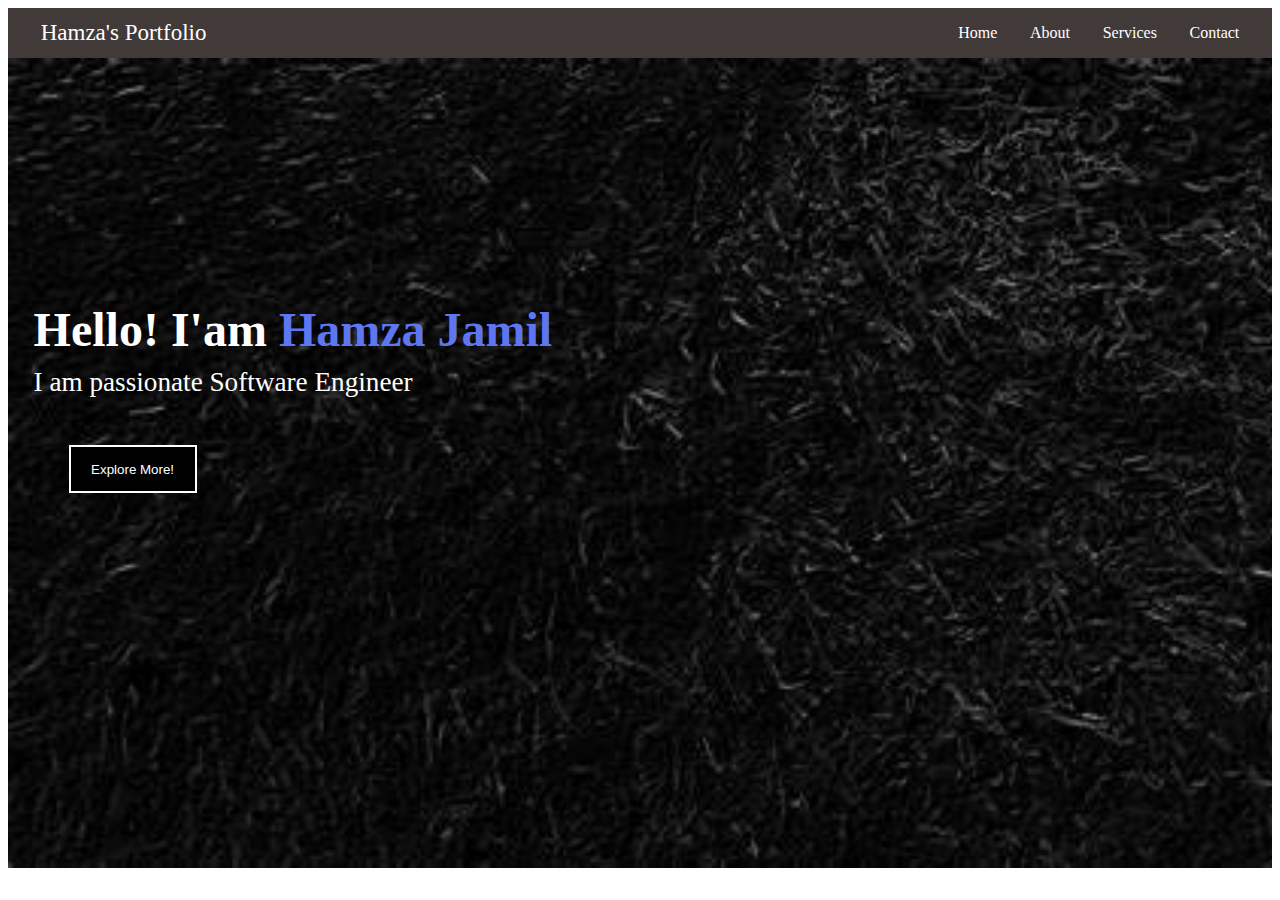
<file: index.html>
<!DOCTYPE html>
<html lang="en">
  <head>
    <meta charset="UTF-8" />
    <meta name="viewport" content="width=device-width, initial-scale=1.0" />
    <title>Portfolio Website</title>
    <link rel="stylesheet" href="/style.css" />
  </head>
  <body>
    <header>
      <div class="navbar-main ">
        <div class="logo">Hamza's Portfolio</div>
        <a class="Navbar-Component color hover decoration" href="">Home</a>
        <a class="Navbar-Component-1 color hover decoration"  href="/about.html">About</a>
        <a class="Navbar-Component-2 color hover decoration" href="">Services</a>
        <a class="Navbar-Component-3 color hover decoration" href="">Contact</a>
      </div>
    </header>

    <main>
<section>
   <div class="background-image-content">
    <div class="background-image"> </div>
            <div class="text">
                    <div><h1>Hello! I'am  <span >Hamza Jamil</span> </h1></div>
                    <p>I am passionate Software Engineer</p>

                    <div class="button-class"><button  class="color"><a class="decoration color" href="">Explore More!</a> </button></div>
            </div>

   
   </div>
 
 </section>
 
    </main>
  </body>
</html>
</file>
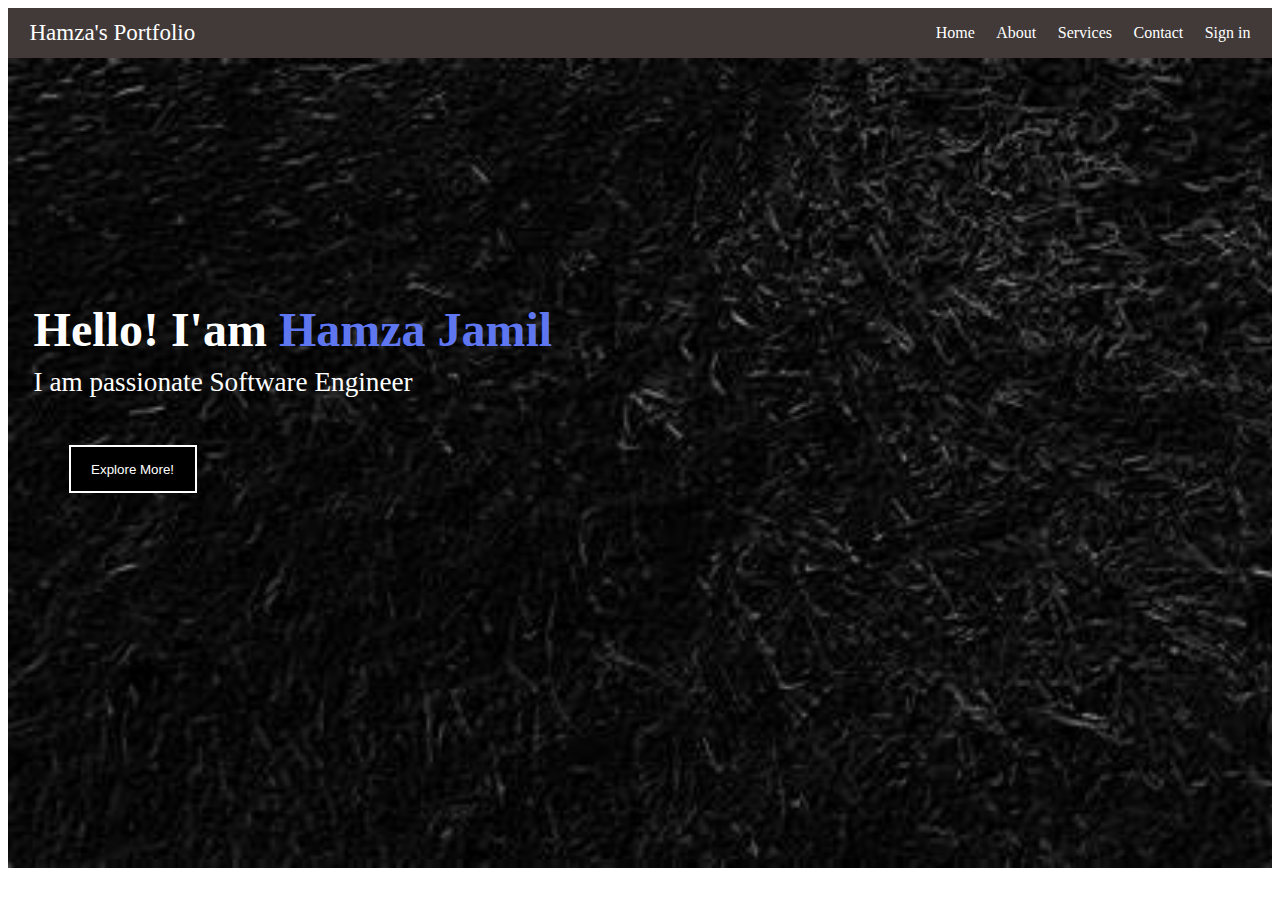
<file: New folder (2)/index.html>
<!DOCTYPE html>
<html lang="en">
  <head>
    <meta charset="UTF-8" />
    <meta name="viewport" content="width=device-width, initial-scale=1.0" />
    <title>Portfolio Website</title>
    <link rel="stylesheet" href="/style.css" />
  </head>
  <body>
    <header>
      <div class="navbar-main ">
        <div class="logo">Hamza's Portfolio</div>
        <a class="Navbar-Component color hover decoration" href="/index.html">Home</a>
        <a class="Navbar-Component-1 color hover decoration"  href="/about.html">About</a>
        <a class="Navbar-Component-2 color hover decoration" href="/services.html">Services</a>
        <a class="Navbar-Component-3 color hover decoration" href="contact.html">Contact</a>
       <a class="Navbar-Component color hover decoration" href="/sign.html">Sign in</a>
      </div>
    </header>

    <main>
<section>
   <div class="background-image-content">
    <div class="background-image"> </div>
            <div class="text">
                    <div><h1>Hello! I'am  <span >Hamza Jamil</span> </h1></div>
                    <p>I am passionate Software Engineer</p>

                    <div class="button-class"><button  class="color"><a class="decoration color" href="">Explore More!</a> </button></div>
            </div>

   
   </div>
 
 </section>
 
    </main>
  </body>
</html>
</file>
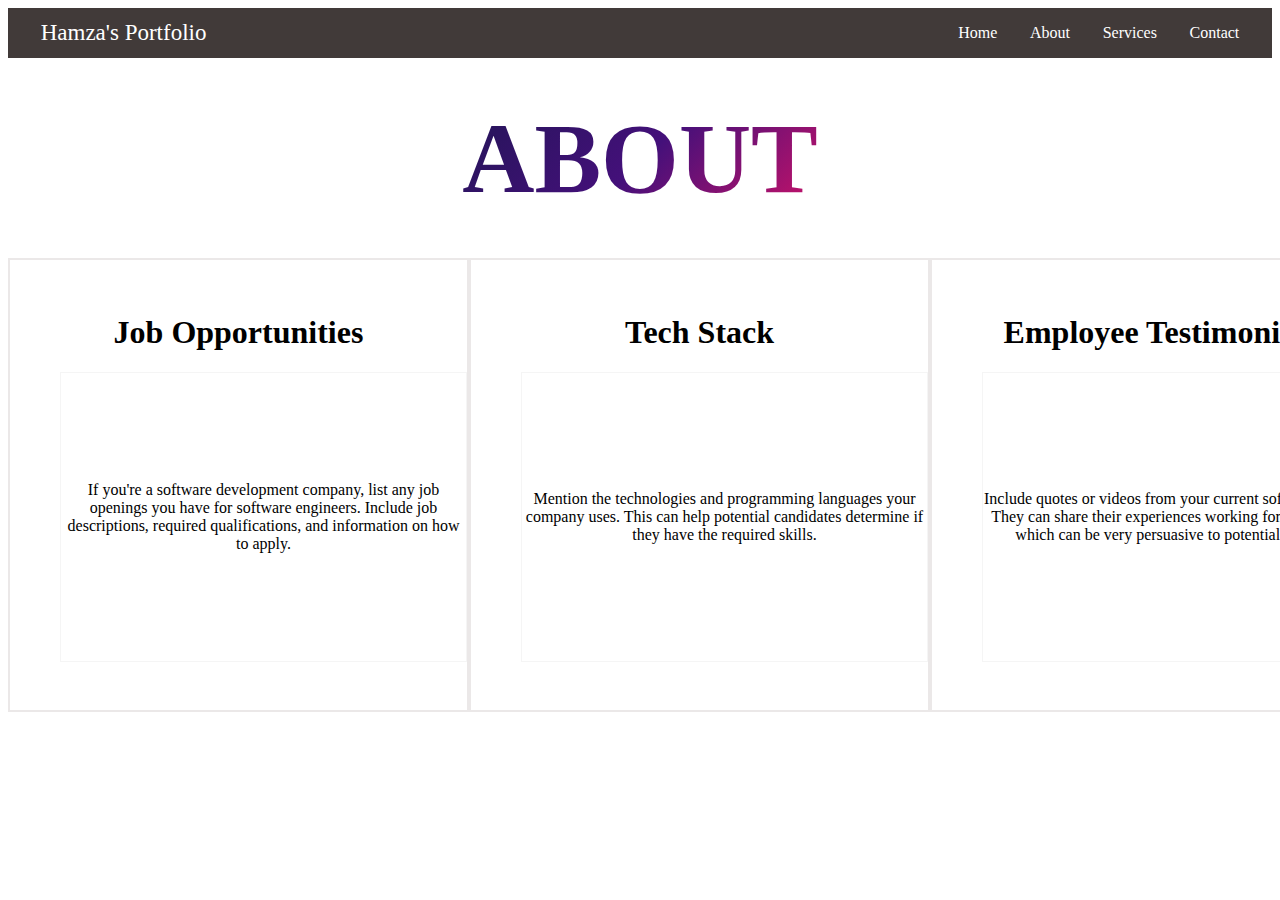
<file: about.html>
<!DOCTYPE html>
<html lang="en">
<head>
    <meta charset="UTF-8">
    <meta name="viewport" content="width=device-width, initial-scale=1.0">
    <link rel="stylesheet" href="/style.css">
    <title>About</title>
</head>
<body>
    <header>
        <div class="navbar-main">
          <div class="logo">Hamza's Portfolio</div>
          <a class="Navbar-Component color hover decoration" href="/index.html">Home</a>
          <a class="Navbar-Component-1 color hover decoration"  href="/about.html">About</a>
          <a class="Navbar-Component-2 color hover decoration" href="">Services</a>
          <a class="Navbar-Component-3 color hover decoration" href="">Contact</a>
  
      </header>
    <main>
    <section>
        <div class="container">
         <div class="container">
           <div class="container text-center" >
             <h3 class="animate-charcter" > ABOUT</h3>
           </div>
         </div>
       </div>
          <div class="about-main">
            <div class="about-component-1 box">
             <h1>Job Opportunities</h1>
             <div class="box-text"><p>If you're a software development company, list any job openings you have for software engineers. Include job descriptions, required qualifications, and information on how to apply.</div></p>
          </div>
          <div class="about-component-2 box">
             <h1>Tech Stack</h1>
             <div class="box-text"><p> Mention the technologies and programming languages your company uses. This can help potential candidates determine if they have the required skills.</div></p>
           </div>
           <div class="about-component-3 box">
            <h1>Employee Testimonials</h1>
            <div class="box-text"><p>Include quotes or videos from your current software engineers. They can share their experiences working for your company, which can be very persuasive to potential candidates.</div></p>
          </div>
          </div>
       
       </section>
    </main>
</body>
</html>
</file>
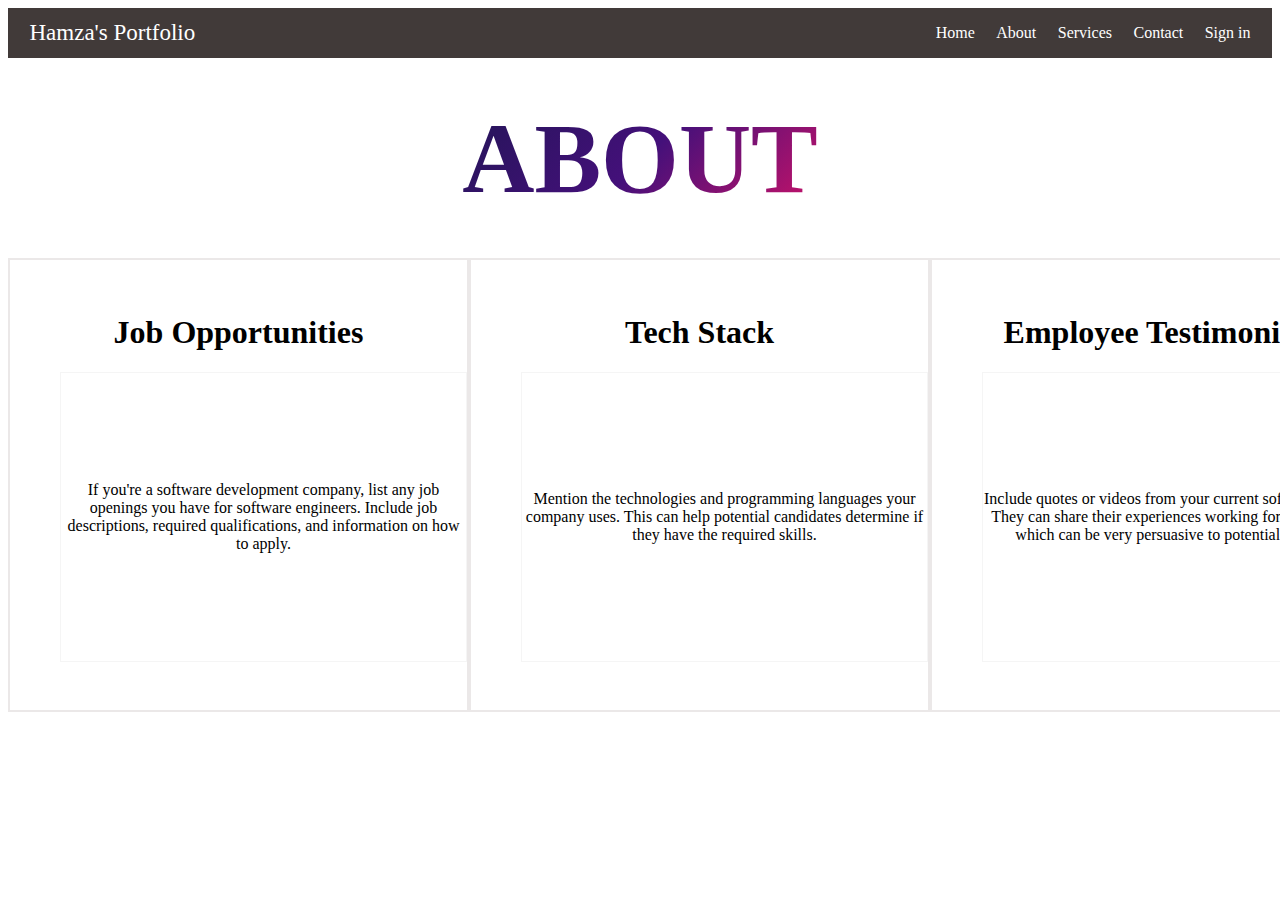
<file: New folder (2)/about.html>
<!DOCTYPE html>
<html lang="en">
<head>
    <meta charset="UTF-8">
    <meta name="viewport" content="width=device-width, initial-scale=1.0">
    <link rel="stylesheet" href="/style.css">
    <title>About</title>
</head>
<body>
    <header>
        <div class="navbar-main">
          <div class="logo">Hamza's Portfolio</div>
          <a class="Navbar-Component color hover decoration" href="/index.html">Home</a>
          <a class="Navbar-Component-1 color hover decoration"  href="/about.html">About</a>
          <a class="Navbar-Component-2 color hover decoration" href="/services.html">Services</a>
          <a class="Navbar-Component-3 color hover decoration" href="contact.html">Contact</a>
          <a class="Navbar-Component color hover decoration" href="/sign.html">Sign in</a>
  
      </header>
    <main>
    <section>
        <div class="container">
         <div class="container">
           <div class="container text-center" >
             <h3 class="animate-charcter" > ABOUT</h3>
           </div>
         </div>
       </div>
          <div class="about-main">
            <div class="about-component-1 box">
             <h1>Job Opportunities</h1>
             <div class="box-text"><p>If you're a software development company, list any job openings you have for software engineers. Include job descriptions, required qualifications, and information on how to apply.</div></p>
          </div>
          <div class="about-component-2 box">
             <h1>Tech Stack</h1>
             <div class="box-text"><p> Mention the technologies and programming languages your company uses. This can help potential candidates determine if they have the required skills.</div></p>
           </div>
           <div class="about-component-3 box">
            <h1>Employee Testimonials</h1>
            <div class="box-text"><p>Include quotes or videos from your current software engineers. They can share their experiences working for your company, which can be very persuasive to potential candidates.</div></p>
          </div>
          </div>
       
       </section>
    </main>
</body>
</html>
</file>
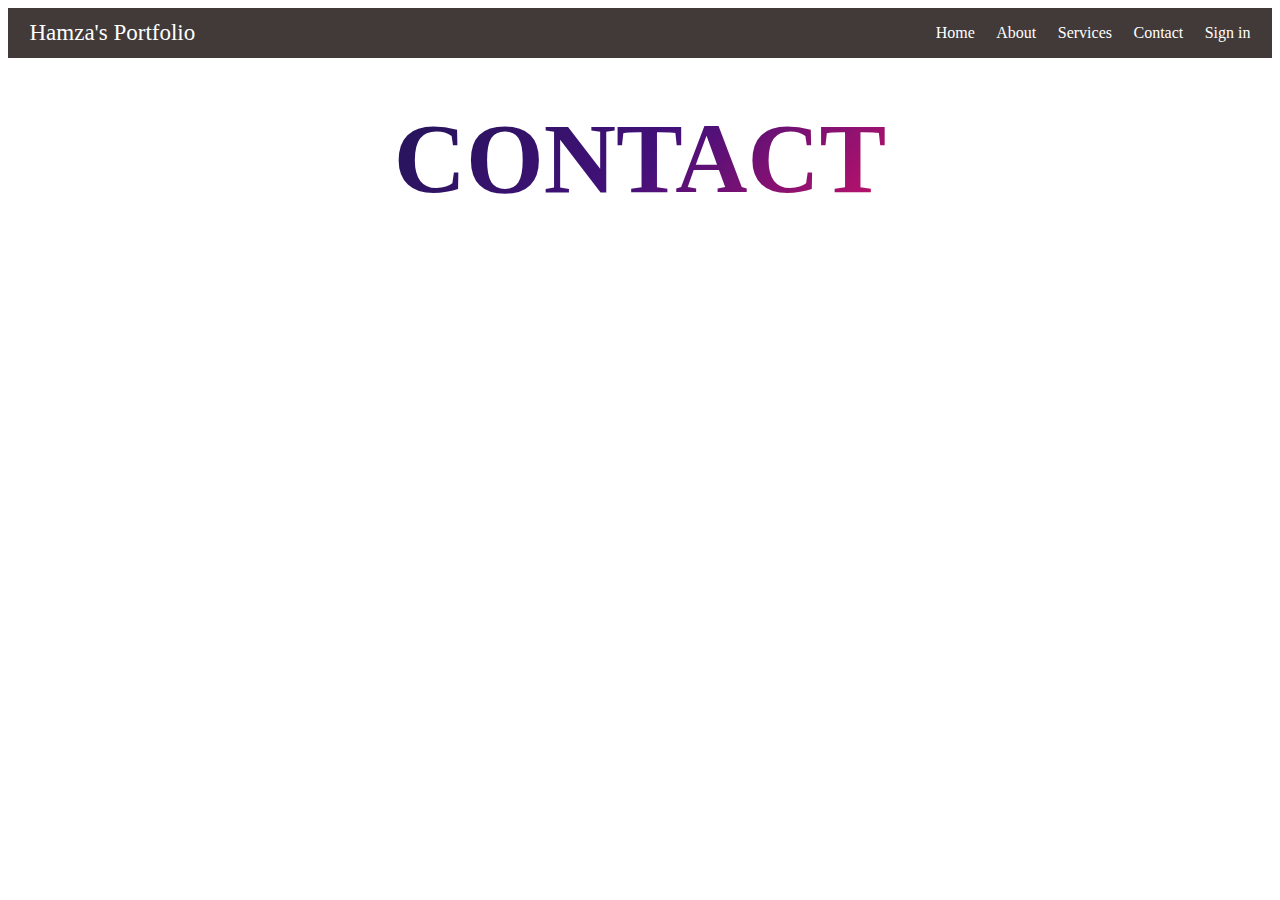
<file: New folder (2)/contact.html>
<!DOCTYPE html>
<html lang="en">
<head>
    <meta charset="UTF-8">
    <meta name="viewport" content="width=device-width, initial-scale=1.0">
   <link rel="stylesheet" href="style.css">
    <title>Contact</title>
</head>
<body>
    <header>
        <div class="navbar-main">
          <div class="logo">Hamza's Portfolio</div>
          <a class="Navbar-Component color hover decoration" href="/index.html">Home</a>
          <a class="Navbar-Component-1 color hover decoration"  href="/about.html">About</a>
          <a class="Navbar-Component-2 color hover decoration" href="/service.html">Services</a>
          <a class="Navbar-Component-3 color hover decoration" href="/contact.html">Contact</a>
          <a class="Navbar-Component color hover decoration" href="/sign.html">Sign in</a>
  
      </header>
    <main>
    <section>
        <div class="container">
         <div class="container">
           <div class="container text-center" >
             <h3 class="animate-charcter" > Contact</h3>
           </div>
         </div>
       </div>
         
       
       </section>
    </main>
</body>
</html>
</file>
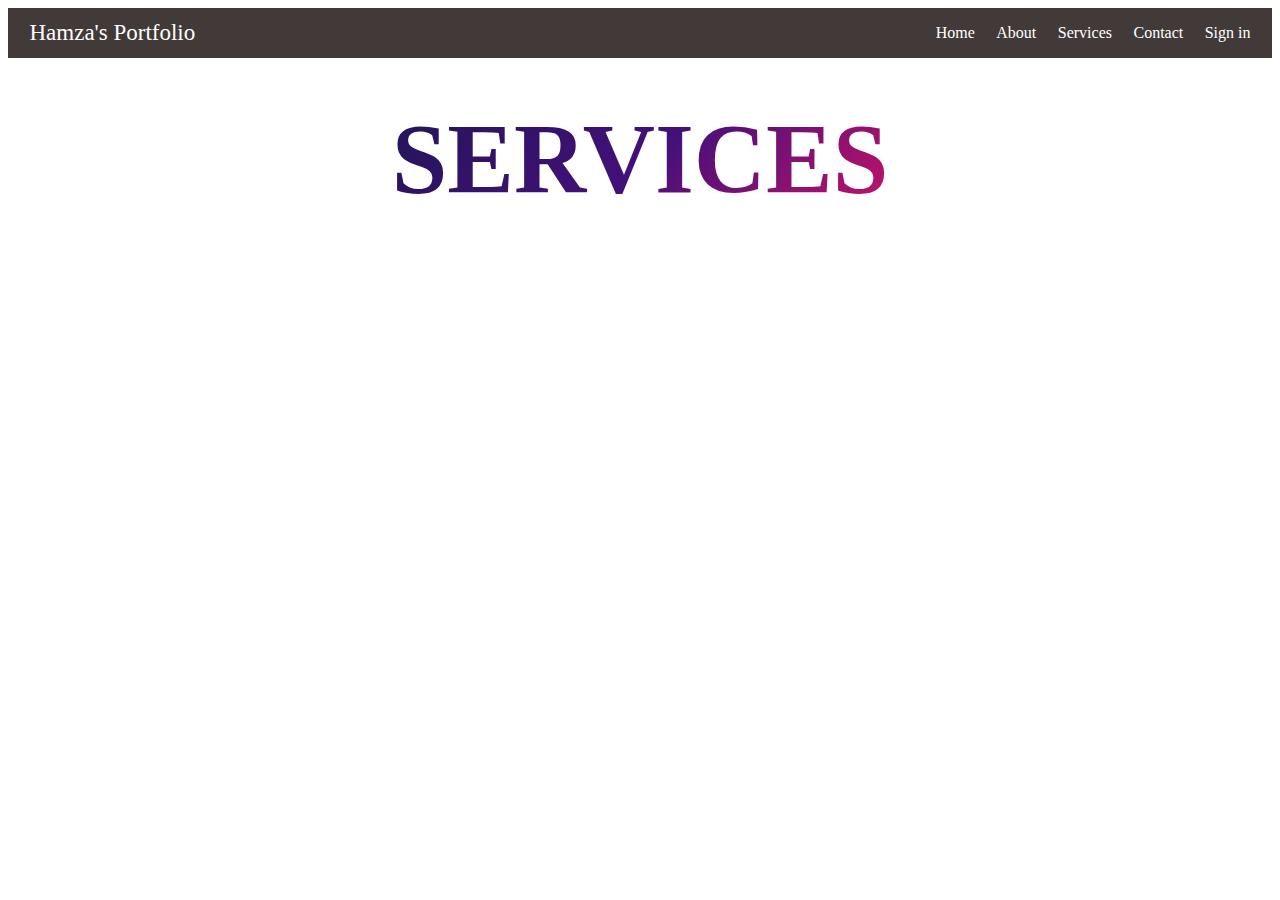
<file: New folder (2)/services.html>
<!DOCTYPE html>
<html lang="en">
<head>
    <meta charset="UTF-8">
    <meta name="viewport" content="width=device-width, initial-scale=1.0">
    <link rel="stylesheet" href="/style.css">
    <title>Services</title>
</head>
<body>
    <header>
        <div class="navbar-main">
          <div class="logo">Hamza's Portfolio</div>
          <a class="Navbar-Component color hover decoration" href="/index.html">Home</a>
          <a class="Navbar-Component-1 color hover decoration"  href="/about.html">About</a>
          <a class="Navbar-Component-2 color hover decoration" href="/service.html">Services</a>
          <a class="Navbar-Component-3 color hover decoration" href="/contact.html">Contact</a>
          <a class="Navbar-Component color hover decoration" href="sign.html">Sign in</a>
  
      </header>
    <main>
    <section>
        <div class="container">
         <div class="container">
           <div class="container text-center" >
             <h3 class="animate-charcter" > Services</h3>
           </div>
         </div>   
       </div>
         
       
       </section>
    </main>
</body>
</html>
</file>
<file: style.css>
.navbar-main{

    background-color: rgb(65, 58, 57);
    height: 50px;
    display: flex;
    align-items: center;
justify-content: space-evenly;
}
.logo{
    
    font-size: 23px;
    color: white;
    /* margin-left: 20px; */
   width: 70%;
}

.color{
    color: white;

}

.background-image{
    background-image: url('/background-iamge.jpg1.jpg');
    background-size: cover;
    height: 90vh;

}
.decoration{
    
    text-decoration: none;
}
.photo-adjust{
    height:90svh;
    width: 198vh;
}
.text{
    position: absolute;
    top: 30%;
    left:50;
   height: 40px;
    margin-left:2%;
    justify-content: left;
    
}
.text h1{
    margin-bottom: 10px;
    font-size: 3rem;
    color:white;
}
.background-image-content{
    color: rgb(8, 8, 8);
    text-align: center;
}
.text h1 span{
    color: rgb(94, 118, 240);
}
.text p{
margin-top: 0.5%;
color:white;
font-size: 1.7rem;
text-align: left;
}
.text button{
    background-color: black;
    border: 2px solid white;
    width: 8rem;
    height: 3rem;
 
}

.button-class
{
    text-align: left;
    padding-top: 20px;
    margin-left: 35px;
}
.box
{
    transition: background-color 1.5s;
    
 align-content: center;
    text-align: center;
    height: 50vh;
    width: 60vh;
    border: 2px solid rgb(235, 232, 232)
   
}
.box:hover{

    background-color: red;
    color: white;
    cursor:default;
}



.about-component-1
{
   

    

}
.about-component-2
{


}
.about-component-3
{
    
}
.about-main
{
    display: flex;
justify-content: space-evenly;

}
.about
{
    text-align: center;
    font-size: 4rem;
}
.animate-charcter
{
   align-content: center;
   text-transform: uppercase;
  background-image: linear-gradient(
    -225deg,
    #231557 0%,
    #44107a 29%,
    #ff1361 67%,
    #fff800 100%
  );
  background-size: auto auto;
  background-clip: border-box;
  background-size: 200% auto;
  color: #fff;
  background-clip: text;
  text-fill-color: transparent;
  -webkit-background-clip: text;
  -webkit-text-fill-color: transparent;
  animation: textclip 2s linear infinite;
  display: inline-block;
      font-size: 100px;
}

@keyframes textclip {
  to {
    background-position: 200% center;
  }
}
.text-center
{
text-align: center;
}
.container
{
    display: flex;
    align-items:  center;
    justify-content: center;
    height: 200px ;
}
.hover:hover{

    color: #ff1361;
    font-size: 1.35rem;
}
.box-text{
border: 1px solid whitesmoke;
display: flex;
align-items: center;
text-align: center;
    margin-left: 50px;
    height: 32vh;
    width: 45vh;

}
.box-text:hover{
    font-size: 1.5rem;
border: 1px solid red;

}
</file>
<file: New folder (2)/style.css>
.navbar-main{

    background-color: rgb(65, 58, 57);
    height: 50px;
    display: flex;
    align-items: center;
justify-content: space-evenly;
}
.logo{
    
    font-size: 23px;
    color: white;
    /* margin-left: 20px; */
   width: 70%;
}

.color{
    color: white;

}

.background-image{
    background-image: url('/background-iamge.jpg1.jpg');
    background-size: cover;
    height: 90vh;

}
.decoration{
    
    text-decoration: none;
}
.photo-adjust{
    height:90svh;
    width: 198vh;
}
.text{
    position: absolute;
    top: 30%;
    left:50;
   height: 40px;
    margin-left:2%;
    justify-content: left;
    
}
.text h1{
    margin-bottom: 10px;
    font-size: 3rem;
    color:white;
}
.background-image-content{
    color: rgb(8, 8, 8);
    text-align: center;
}
.text h1 span{
    color: rgb(94, 118, 240);
}
.text p{
margin-top: 0.5%;
color:white;
font-size: 1.7rem;
text-align: left;
}
.text button{
    background-color: black;
    border: 2px solid white;
    width: 8rem;
    height: 3rem;
 
}

.button-class
{
    text-align: left;
    padding-top: 20px;
    margin-left: 35px;
}
.box
{
    transition: background-color 1.5s;
    
 align-content: center;
    text-align: center;
    height: 50vh;
    width: 60vh;
    border: 2px solid rgb(235, 232, 232)
   
}
.box:hover{

    background-color: red;
    color: white;
    cursor:default;
}



/* .about-component-1
{
   

    

}
.about-component-2
{


}
.about-component-3
{
    
} */
.about-main
{
    display: flex;
justify-content: space-evenly;

}
.about
{
    text-align: center;
    font-size: 4rem;
}
.animate-charcter
{
   align-content: center;
   text-transform: uppercase;
  background-image: linear-gradient(
    -225deg,
    #231557 0%,
    #44107a 29%,
    #ff1361 67%,
    #fff800 100%
  );
  background-size: auto auto;
  background-clip: border-box;
  background-size: 200% auto;
  color: #fff;
  background-clip: text;
  text-fill-color: transparent;
  -webkit-background-clip: text;
  -webkit-text-fill-color: transparent;
  animation: textclip 2s linear infinite;
  display: inline-block;
      font-size: 100px;
}

@keyframes textclip {
  to {
    background-position: 200% center;
  }
}
.text-center
{
text-align: center;
}
.container
{
    display: flex;
    align-items:  center;
    justify-content: center;
    height: 200px ;
}
.hover:hover{

    color: #ff1361;
    font-size: 1.35rem;
}
.box-text{
border: 1px solid whitesmoke;
display: flex;
align-items: center;
text-align: center;
    margin-left: 50px;
    height: 32vh;
    width: 45vh;

}
.box-text:hover{
    font-size: 1.5rem;
border: 1px solid red;

}

.background-img{
    background-image: url('/images.jpg5.jpg');
    background-size: cover;
    height: 90vh;

}
.text-sign {
   color: whitesmoke;
    bottom: 20px;
    font-size: 1.9rem;
    text-align: center;

}
.text-sign h1{

    bottom: 5px;
    margin-top: 8px ;
}
.data-sign
{
    color: white;
    font-size: 30px;
    text-align: center;
    
}
.sign-flex
{
    font-size: 1.2rem;
    text-align: center;
   
}
/* .button-sign
{

    color: black;
    border: none;
    background: none;
} */
.color-sign
{
    background-color:none;
    

}
    .color-sign:hover{
        font-size: 1rem;
        background-color: #df251b;
    border: 0.5px solid whitesmoke
    }

    .color-sign{
        color: none;
    
    }
</file>
